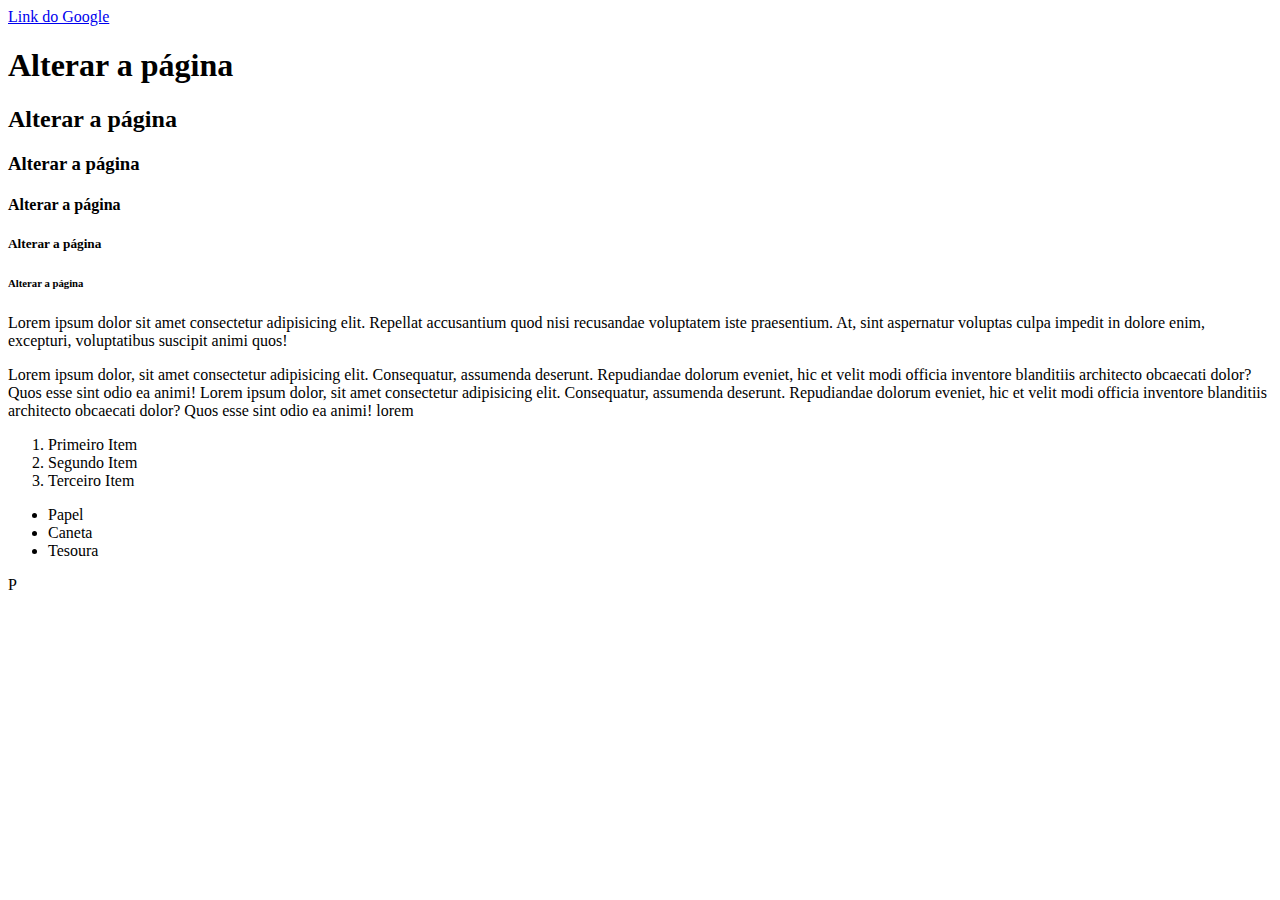
<file: Aulas/index.html>
<!DOCTYPE html>
<html lang="pt-br">
  <head>
    <meta charset="UTF-8" />
    <meta name="viewport" content="width=device-width, initial-scale=1.0" />
    <title>Frontend - Serratec</title>
  </head>
  <body>
    <!--Link <a>-->
    <a href="https://www.google.com" target="_blank">Link do Google</a>
    <a href="http://contato.html"></a>

    <!-- Títulos no HTML -> H1(Mais importante) -->
    <h1>Alterar a página</h1>
    <h2>Alterar a página</h2>
    <h3>Alterar a página</h3>
    <h4>Alterar a página</h4>
    <h5>Alterar a página</h5>
    <h6>Alterar a página</h6>

    <!-- Parágrafo -->
    <p>
      Lorem ipsum dolor sit amet consectetur adipisicing elit. Repellat
      accusantium quod nisi recusandae voluptatem iste praesentium. At, sint
      aspernatur voluptas culpa impedit in dolore enim, excepturi, voluptatibus
      suscipit animi quos!
    </p>
    <p>
      Lorem ipsum dolor, sit amet consectetur adipisicing elit. Consequatur,
      assumenda deserunt. Repudiandae dolorum eveniet, hic et velit modi officia
      inventore blanditiis architecto obcaecati dolor? Quos esse sint odio ea
      animi! Lorem ipsum dolor, sit amet consectetur adipisicing elit.
      Consequatur, assumenda deserunt. Repudiandae dolorum eveniet, hic et velit
      modi officia inventore blanditiis architecto obcaecati dolor? Quos esse
      sint odio ea animi! lorem
    </p>

    <!-- Listas Ordenadas  <ol> -->
    <ol>
      <li>Primeiro Item</li>
      <li>Segundo Item</li>
      <li>Terceiro Item</li>
    </ol>

    <!-- Lista não Ordenada <ul>  -->
    <ul>
      <li>Papel</li>
      <li>Caneta</li>
      <li>Tesoura</li>
    </ul>

    P
  </body>
</html>
</file>
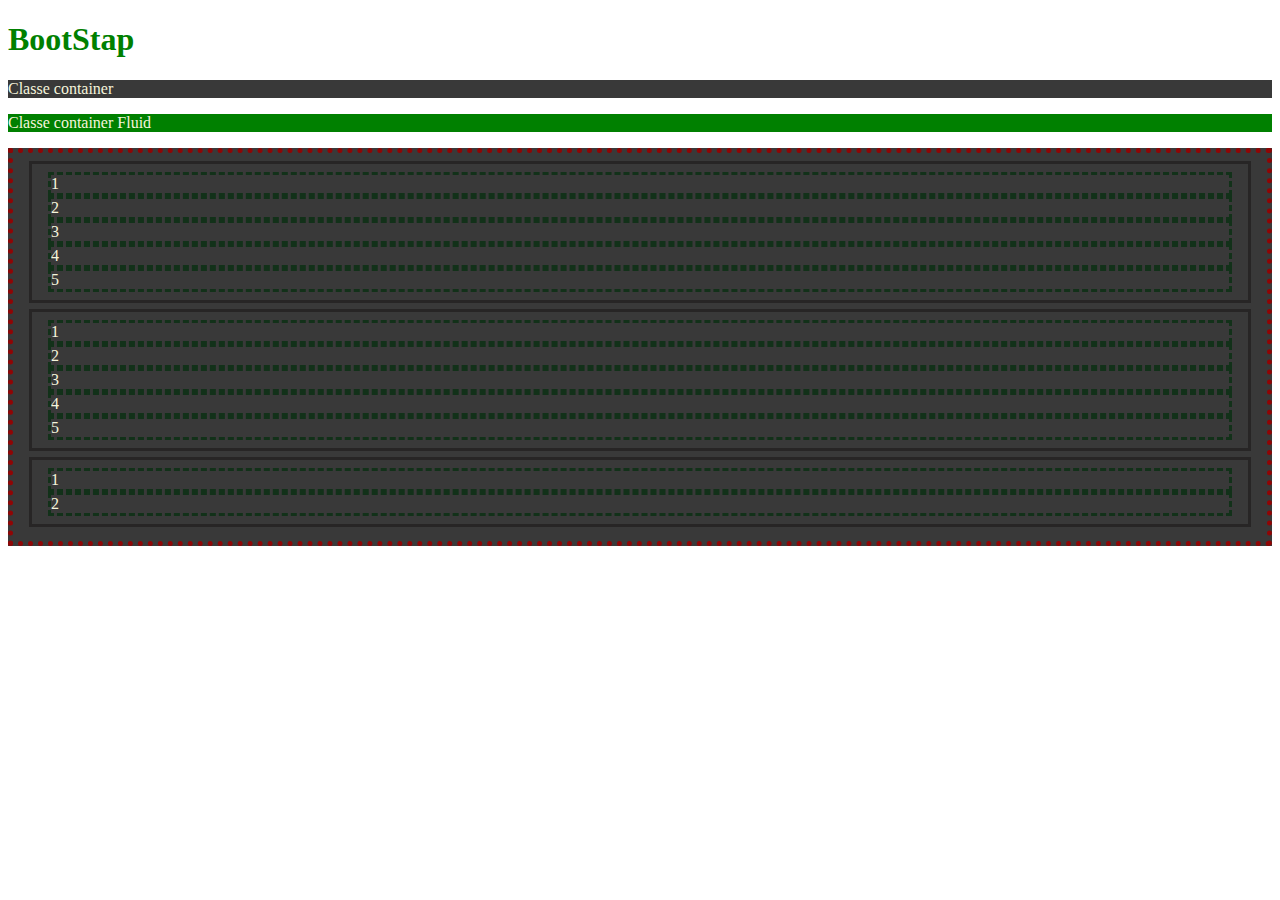
<file: Aulas/aula-05/index.html>
<!DOCTYPE html>
<html lang="pt-br">
  <head>
    <meta charset="UTF-8" />
    <meta name="viewport" content="width=device-width, initial-scale=1.0" />
    <!--CSS do bootstrapt-->
    <link
      href="https://cdn.jsdelivr.net/npm/bootstrap@5.3.2/dist/css/bootstrap.min.css"
      rel="stylesheet"
      integrity="sha384-T3c6CoIi6uLrA9TneNEoa7RxnatzjcDSCmG1MXxSR1GAsXEV/Dwwykc2MPK8M2HN"
      crossorigin="anonymous"
    />
    <!--CSS do meu pc-->
    <link rel="stylesheet" href="css/style.css" />

    <!-- JS BOOSTRAP -->
    <script
      src="https://cdn.jsdelivr.net/npm/bootstrap@5.3.2/dist/js/bootstrap.bundle.min.js"
      defer
      integrity="sha384-C6RzsynM9kWDrMNeT87bh95OGNyZPhcTNXj1NW7RuBCsyN/o0jlpcV8Qyq46cDfL"
      crossorigin="anonymous"
    ></script>
    <title>Introdução ao Bootstrap</title>
  </head>
  <body>
    <h1>BootStap</h1>
    <!--Centraliza a div e dá um espaço na esquerda-->
    <div class="container">
      <p>Classe container</p>
    </div>
    <!--preenche de fora a fora a pg-->
    <div class="containerfluid">
      <p>Classe container Fluid</p>
    </div>

    <!-- GRID  -->
    <div class="container my-grid">
      <div class="row my-row">
        <div class="col">1</div>
        <div class="col">2</div>
        <div class="col">3</div>
        <div class="col">4</div>
        <div class="col">5</div>
      </div>
      <div class="row my-row">
        <div class="col-8">1</div>
        <div class="col">2</div>
        <div class="col">3</div>
        <div class="col">4</div>
        <div class="col">5</div>
      </div>
      <div class="row my-row">
        <div class="col">1</div>
        <div class="col">2</div>
      </div>
    </div>
  </body>
</html>
</file>
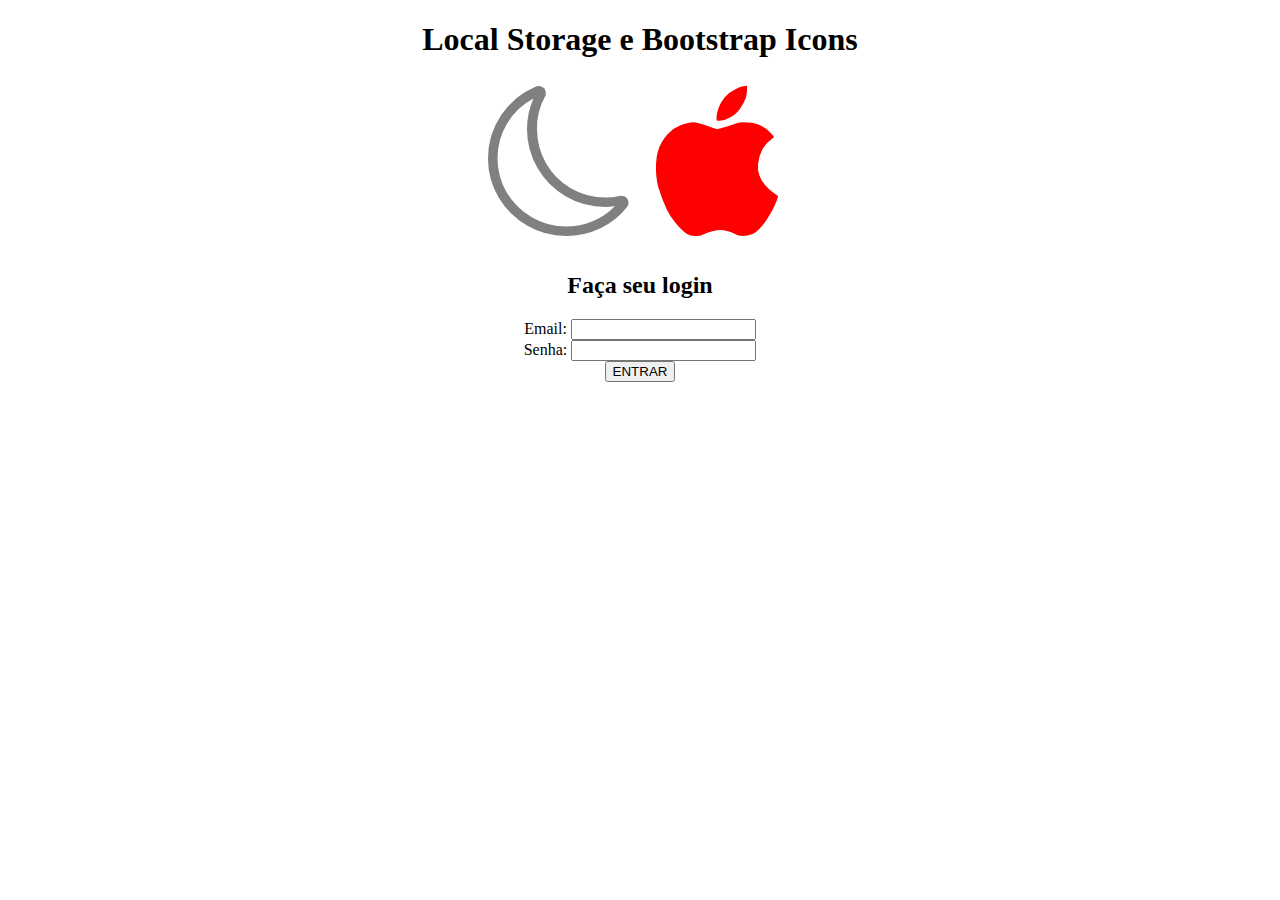
<file: Aulas/aula-08/index.html>
<!DOCTYPE html>
<html lang="pt-br">
  <head>
    <meta charset="UTF-8" />
    <meta name="viewport" content="width=device-width, initial-scale=1.0" />
    <!--Css Bootstrap-->
    <link
      href="https://cdn.jsdelivr.net/npm/bootstrap@5.3.2/dist/css/bootstrap.min.css"
      rel="stylesheet"
      integrity="sha384-T3c6CoIi6uLrA9TneNEoa7RxnatzjcDSCmG1MXxSR1GAsXEV/Dwwykc2MPK8M2HN"
      crossorigin="anonymous"
    />
    <!--Meu css-->
    <link rel="stylesheet" href="./css/style.css" />
    <!--Bootstrap Icons-->
    <link
      rel="stylesheet"
      href="https://cdn.jsdelivr.net/npm/bootstrap-icons@1.11.1/font/bootstrap-icons.css"
    />
    <!--JS-->
    <script src="./JS/script.js"></script>

    <title>Local Storage e Bootstrap Icons</title>
  </head>
  <body>
    <h1>Local Storage e Bootstrap Icons</h1>
    <i class="bi bi-moon"></i>
    <i class="bi bi-apple"></i>

    <form>
      <h2>Faça seu login</h2>
      <!--Caixa email-->
      <div class="row">
        <div class="col-md-6 mb-4">
          <label for="email" class="form-label">Email:</label>
          <input class="form-control" type="email" name="email" id="email" />
          <span class="emailHelper">Digite seu email</span>
        </div>
      </div>
      <!--Caixa senha-->
      <div class="row">
        <div class="col-md-6 mb-4">
          <label for="passwd" class="form-label">Senha:</label>
          <input
            class="form-control"
            type="password"
            name="passwd"
            id="passwd"
          />
          <span class="passwdHelper">Digite sua senha</span>
        </div>
      </div>

      <button type="button" class="btn btn-primary" onclick="salvaDados()">
        ENTRAR
      </button>
    </form>
  </body>
</html>
</file>
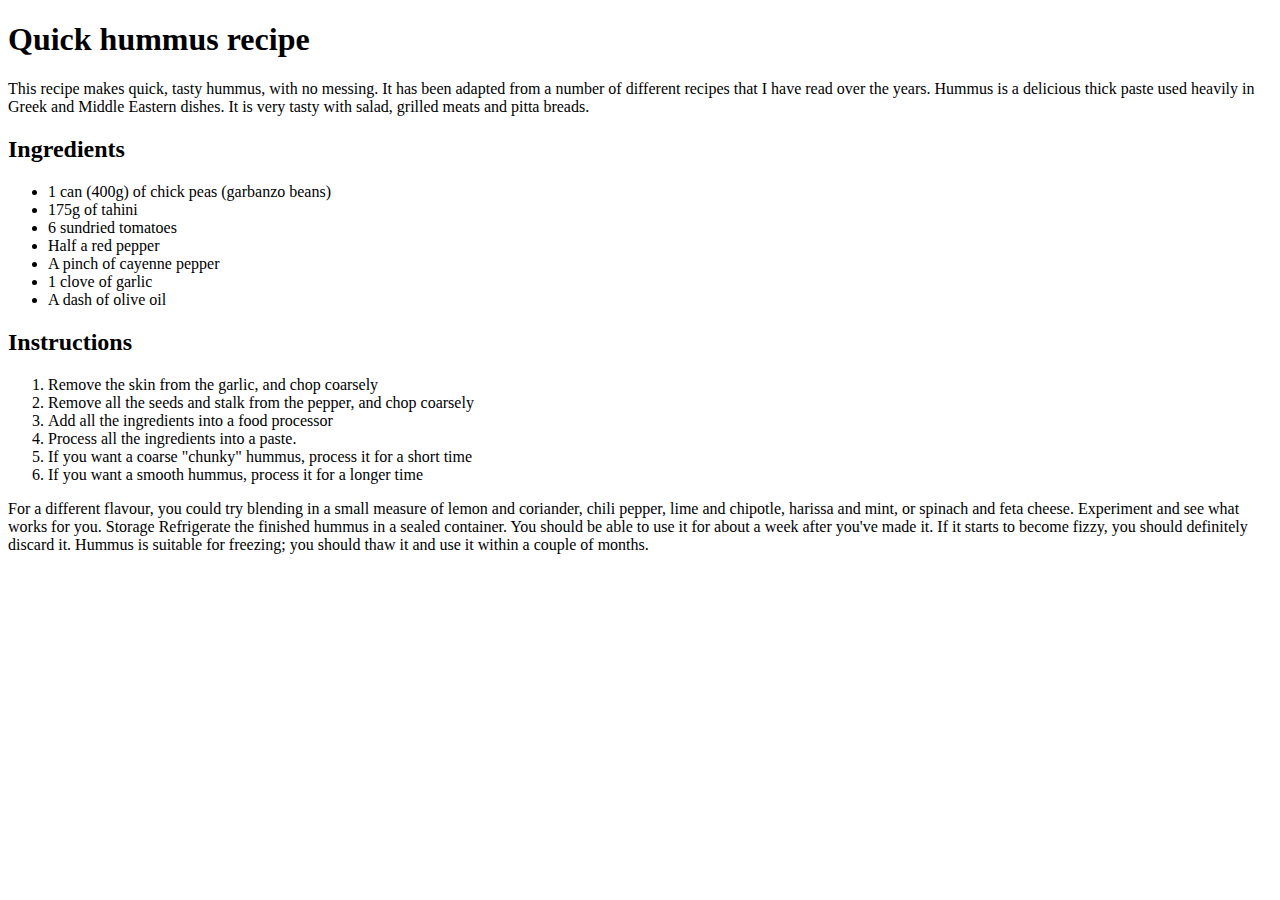
<file: Aulas/text-start.html>
<!DOCTYPE html>
<html lang="en-us">
  <head>
    <meta charset="utf-8" />
    <meta name="viewport" content="width=device-width" />
    <title>Quick hummus recipe</title>
  </head>
  <body>
    <h1>Quick hummus recipe</h1>
    <p>
      This recipe makes quick, tasty hummus, with no messing. It has been
      adapted from a number of different recipes that I have read over the
      years. Hummus is a delicious thick paste used heavily in Greek and Middle
      Eastern dishes. It is very tasty with salad, grilled meats and pitta
      breads.
    </p>

    <h2>Ingredients</h2>
    <ul>
      <li>1 can (400g) of chick peas (garbanzo beans)</li>
      <li>175g of tahini</li>
      <li>6 sundried tomatoes</li>
      <li>Half a red pepper</li>
      <li>A pinch of cayenne pepper</li>
      <li>1 clove of garlic</li>
      <li>A dash of olive oil</li>
    </ul>

    <h2>Instructions</h2>
    <ol>
      <li>Remove the skin from the garlic, and chop coarsely</li>
      <li>Remove all the seeds and stalk from the pepper, and chop coarsely</li>
      <li>Add all the ingredients into a food processor</li>
      <li>Process all the ingredients into a paste.</li>
      <li>If you want a coarse "chunky" hummus, process it for a short time</li>
      <li>If you want a smooth hummus, process it for a longer time</li>
    </ol>

    <p>
      For a different flavour, you could try blending in a small measure of
      lemon and coriander, chili pepper, lime and chipotle, harissa and mint, or
      spinach and feta cheese. Experiment and see what works for you. Storage
      Refrigerate the finished hummus in a sealed container. You should be able
      to use it for about a week after you've made it. If it starts to become
      fizzy, you should definitely discard it. Hummus is suitable for freezing;
      you should thaw it and use it within a couple of months.
    </p>
  </body>
</html>
</file>
<file: Aulas/aula-05/css/style.css>
/* XS - EXTRA SMALL - <576px */
h1 {
  color: red;
}

/* SM - SMALL - 576px ~ 768px*/
@media (min-width: 576px) {
  h1 {
    color: blue;
  }
}

/* MD - medium - 768px ~ 992px*/
@media (min-width: 768px) {
  h1 {
    color: orange;
  }
}

/* LG - LARGE - 992px ~ 1200px*/
@media (min-width: 992px) {
  h1 {
    color: blue;
  }
}

/* xl - extra large - 1200px ~ 1400px */
@media (min-width: 1200px) {
  h1 {
    color: green;
  }
}

.container {
  background-color: rgb(57, 57, 57);
  color: beige;
}

.containerfluid {
  background-color: green;
  color: beige;
}
.my-grid {
  border: 5px dotted rgb(144, 5, 5);
  padding: 8px 16px;
}

.my-row {
  border: 3px solid rgb(39, 37, 37);
  padding: 8px 16px;
  margin-bottom: 6px;
}

.my-row .col,
.col-8,
.col-3,
.col-9 {
  border: 3px dashed rgb(18, 49, 25);
}
</file>
<file: Aulas/aula-08/css/style.css>
body {
  text-align: center;
  padding-bottom: 500px;
}
.bi {
  font-size: 150px;
}
.bi.bi-moon {
  color: gray;
}
.bi.bi-apple {
  color: red;
}

.formulario {
  background-color: blueviolet;
}

.emailHelper,
.passwdHelper {
  display: none;
  color: red;
  font-size: 9px;
  font-style: italic;
}
</file>
